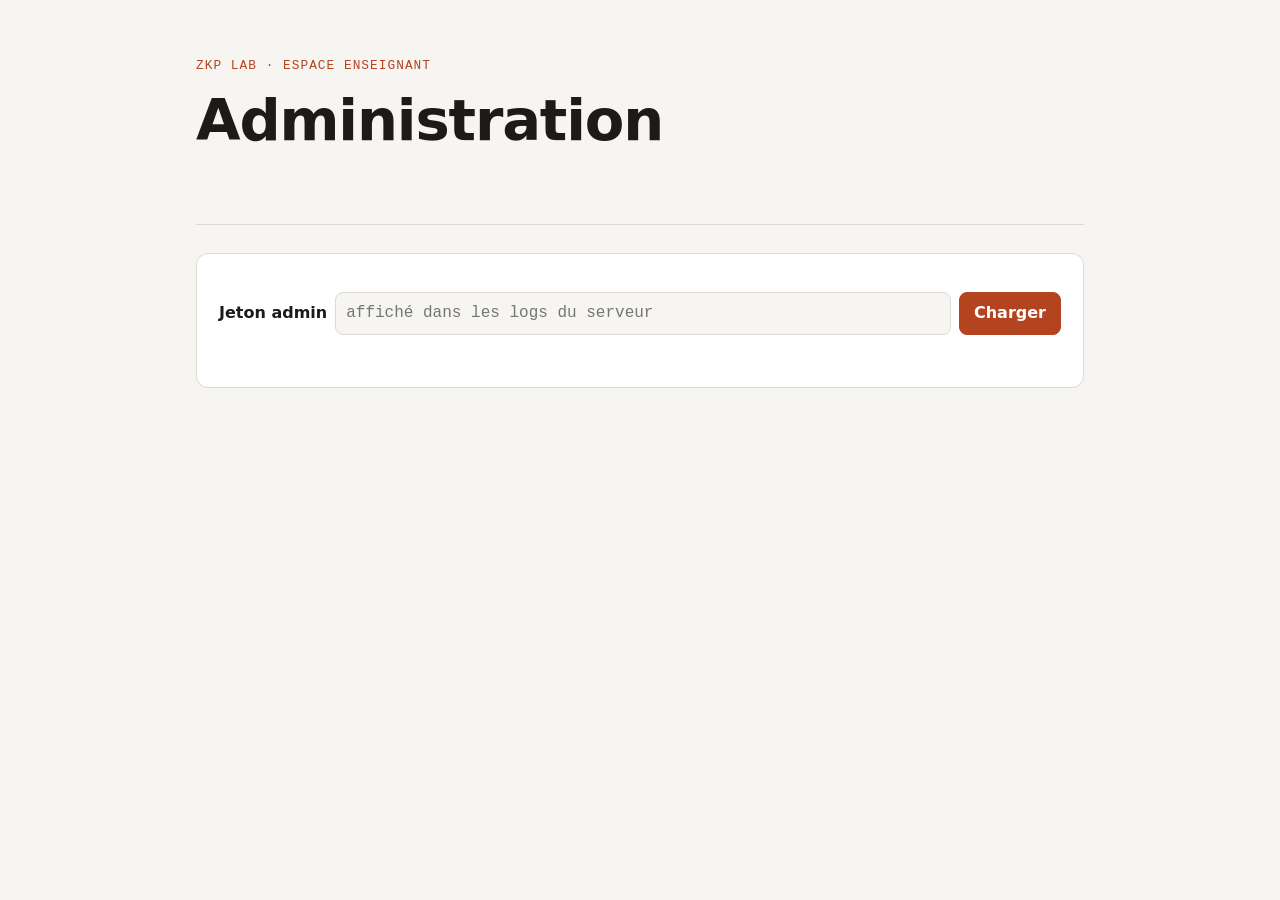
<file: static/admin.html>
<!doctype html>
<html lang="fr">
<head>
  <meta charset="utf-8">
  <meta name="viewport" content="width=device-width, initial-scale=1">
  <title>ZKP Lab Admin</title>
  <link rel="stylesheet" href="style.css">
  <script src="admin.js" defer></script>
</head>
<body>
  <main class="wrap">
    <header class="hero">
      <p class="eyebrow">ZKP Lab · Espace enseignant</p>
      <h1>Administration</h1>
    </header>

    <section class="card">
      <form id="auth" class="inline-form" autocomplete="off">
        <label for="adm-token">Jeton admin</label>
        <input id="adm-token" type="password" required placeholder="affiché dans les logs du serveur">
        <button type="submit">Charger</button>
      </form>
      <p class="msg" id="msg" role="status"></p>
    </section>

    <section class="card" id="panel" hidden>
      <h2>Partie en cours</h2>
      <p class="muted" id="summary"></p>
      <div class="table-wrap">
        <table>
          <thead><tr><th>Joueur</th><th>Résolus</th><th>Tentatives</th><th>Preuves N3</th><th>Clés (survol pour voir)</th><th></th></tr></thead>
          <tbody id="rows"></tbody>
        </table>
      </div>
      <h3>Réinitialiser</h3>
      <div class="params-actions">
        <button type="button" class="secondary" id="reset-players">Effacer les joueurs (garder le secret)</button>
        <button type="button" class="secondary" id="reset-all">Tout régénérer (nouveau secret + nouveau groupe N1)</button>
      </div>
    </section>
  </main>
  <div id="toast" role="status" aria-live="polite"></div>
</body>
</html>
</file>
<file: static/style.css>
:root {
  --bg: #f6f5f1;
  --surface: #ffffff;
  --surface-2: #efede6;
  --text: #1c1b18;
  --muted: #6b6860;
  --border: #dedbd2;
  --accent: #b4441f;
  --accent-text: #ffffff;
  --accent-soft: #f6e3da;
  --ok: #1f7a4a;
  --ok-soft: #dcf0e4;
  --bad: #b3261e;
  --bad-soft: #f9dedc;
  --code-bg: #1e1d1a;
  --code-text: #ece9df;
  --radius: 12px;
  --mono: ui-monospace, "Cascadia Code", "JetBrains Mono", Consolas, "Liberation Mono", monospace;
  --sans: system-ui, -apple-system, "Segoe UI", Roboto, "Helvetica Neue", Arial, sans-serif;
  color-scheme: light;
}
@media (prefers-color-scheme: dark) {
  :root {
    --bg: #131311;
    --surface: #1c1b19;
    --surface-2: #262522;
    --text: #ecebe6;
    --muted: #9c998f;
    --border: #34322e;
    --accent: #f0794d;
    --accent-text: #1a0d07;
    --accent-soft: #3a2219;
    --ok: #5fd193;
    --ok-soft: #173826;
    --bad: #ff8a80;
    --bad-soft: #3d1c1a;
    --code-bg: #0d0d0c;
    --code-text: #ece9df;
    color-scheme: dark;
  }
}

* { box-sizing: border-box; }
html { -webkit-text-size-adjust: 100%; }
body {
  margin: 0;
  background: var(--bg);
  color: var(--text);
  font: 16px/1.55 var(--sans);
}
.wrap { max-width: 920px; margin: 0 auto; padding: 0 16px; }
h1, h2, h3 { line-height: 1.2; margin: 0 0 .5em; }
h2 { font-size: 1.35rem; }
h3 { font-size: 1rem; margin-top: 1.4em; text-transform: uppercase; letter-spacing: .06em; color: var(--muted); }
var { font-family: Georgia, "Times New Roman", serif; font-style: italic; }
code { font-family: var(--mono); font-size: .9em; }
a { color: var(--accent); }
.muted { color: var(--muted); }
.small { font-size: .85rem; }
[hidden] { display: none !important; }
.offscreen { position: fixed; left: -9999px; top: 0; opacity: 0; }

/* Hero */
.hero { padding: 56px 0 40px; border-bottom: 1px solid var(--border); margin-bottom: 28px; }
.eyebrow { font-family: var(--mono); font-size: .8rem; letter-spacing: .08em; text-transform: uppercase; color: var(--accent); margin: 0 0 .8em; }
.hero h1 { font-size: clamp(2.2rem, 7vw, 3.6rem); letter-spacing: -.02em; }
.lede { font-size: 1.1rem; max-width: 640px; margin: 0; }

/* Cards */
.card {
  background: var(--surface);
  border: 1px solid var(--border);
  border-radius: var(--radius);
  padding: 22px;
  margin-bottom: 20px;
}

/* Protocol flow */
.flow { margin: 18px 0; border: 1px solid var(--border); border-radius: 10px; padding: 14px; background: var(--surface-2); }
.flow-head { display: flex; justify-content: space-between; font-weight: 600; margin-bottom: 8px; }
.flow-head small { font-weight: 400; color: var(--muted); }
.flow-row { display: grid; grid-template-columns: 1fr 2fr 1fr; align-items: center; gap: 10px; padding: 8px 0; }
.flow-note { font-size: .85rem; color: var(--muted); }
.flow-step { font-family: var(--mono); font-size: .75rem; color: var(--muted); text-transform: uppercase; }
.to-right .flow-step { text-align: right; }
.to-left .flow-note { text-align: right; }
.flow-arrow { position: relative; text-align: center; padding-bottom: 10px; }
.flow-arrow span { font-size: .95rem; }
.flow-arrow::after {
  content: ""; position: absolute; left: 0; right: 0; bottom: 2px; height: 2px; background: var(--accent);
}
.flow-arrow::before {
  content: ""; position: absolute; bottom: -3px; width: 0; height: 0;
  border-top: 6px solid transparent; border-bottom: 6px solid transparent;
}
.to-right .flow-arrow::before { right: -2px; border-left: 10px solid var(--accent); }
.to-left .flow-arrow::before { left: -2px; border-right: 10px solid var(--accent); }
.flow-check { margin-top: 10px; padding-top: 10px; border-top: 1px dashed var(--border); text-align: center; font-weight: 500; }
@media (max-width: 560px) {
  .flow-row { grid-template-columns: 1fr; gap: 2px; }
  .flow-row .flow-step, .flow-row .flow-note { text-align: left !important; }
}

/* Forms */
input {
  font: inherit; color: var(--text); background: var(--bg);
  border: 1px solid var(--border); border-radius: 8px; padding: 8px 10px; min-width: 0;
}
input:focus { outline: 2px solid var(--accent); outline-offset: 1px; }
button {
  font: inherit; font-weight: 600; cursor: pointer;
  background: var(--accent); color: var(--accent-text);
  border: 1px solid var(--accent); border-radius: 8px; padding: 8px 14px;
}
button:hover { filter: brightness(1.06); }
button:disabled { opacity: .5; cursor: not-allowed; }
button.secondary { background: transparent; color: var(--accent); }
button.ghost { background: transparent; color: var(--muted); border-color: var(--border); font-weight: 500; }
button.copy { background: transparent; color: var(--muted); border-color: var(--border); font-size: .8rem; padding: 3px 8px; font-weight: 500; flex: none; }
.inline-form { display: flex; flex-wrap: wrap; gap: 8px; align-items: center; margin-top: 16px; }
.inline-form label { font-weight: 600; }
.inline-form input { flex: 1 1 220px; font-family: var(--mono); }
.msg { min-height: 1.4em; margin: 8px 0 0; font-weight: 500; }
.msg.ok { color: var(--ok); }
.msg.bad { color: var(--bad); }
details.sub { margin-top: 12px; }
summary { cursor: pointer; }
summary h2.inline { display: inline; font-size: 1.1rem; }

/* Player bar */
.playerbar {
  display: flex; flex-wrap: wrap; align-items: center; gap: 12px 20px;
  background: var(--accent-soft); border: 1px solid var(--border); border-radius: var(--radius);
  padding: 14px 18px; margin-bottom: 20px;
}
.playerbar .score { font-family: var(--mono); font-size: 1.2rem; font-weight: 700; color: var(--accent); }
.player-actions { margin-left: auto; display: flex; gap: 8px; flex-wrap: wrap; }
.token-box { flex-basis: 100%; }
.token-box p { margin: 0 0 6px; }

/* Levels */
.level-head { display: flex; align-items: flex-start; gap: 10px; }
.level-head > div { flex: 1; }
.tag { font-family: var(--mono); font-size: .75rem; text-transform: uppercase; letter-spacing: .08em; color: var(--accent); }
.pts { font-family: var(--mono); font-size: .85rem; color: var(--muted); white-space: nowrap; }
.solved-badge { background: var(--ok-soft); color: var(--ok); font-weight: 700; font-size: .85rem; padding: 3px 10px; border-radius: 999px; white-space: nowrap; }
.level.solved { border-color: var(--ok); }

.params { display: grid; gap: 6px; margin: 14px 0; }
.params .locked { padding: 14px; border: 1px dashed var(--border); border-radius: 8px; color: var(--muted); text-align: center; }
.num-row { display: flex; align-items: flex-start; gap: 8px; min-width: 0; }
.num-row .label { flex: none; width: 70px; font-family: Georgia, serif; font-style: italic; padding-top: 3px; }
.num {
  flex: 1; min-width: 0; display: block;
  background: var(--surface-2); border-radius: 6px; padding: 4px 8px;
  word-break: break-all; max-height: 4.8em; overflow-y: auto; font-size: .82rem;
}
.params-actions { display: flex; gap: 8px; flex-wrap: wrap; }

/* Verifier widget */
.verifier { border: 1px solid var(--border); border-radius: 10px; padding: 14px; }
.verifier .step { display: flex; flex-wrap: wrap; gap: 8px; align-items: center; margin-bottom: 10px; }
.verifier .step .n { font-family: var(--mono); font-weight: 700; color: var(--accent); width: 1.4em; }
.verifier .step input { flex: 1 1 200px; font-family: var(--mono); }
.verifier .out { display: grid; gap: 6px; margin: 6px 0 10px; }
.check { padding: 6px 10px; border-radius: 6px; font-weight: 600; font-size: .9rem; }
.check.ok { background: var(--ok-soft); color: var(--ok); }
.check.bad { background: var(--bad-soft); color: var(--bad); }

.table-wrap { overflow-x: auto; }
table { width: 100%; border-collapse: collapse; font-size: .9rem; }
th, td { text-align: left; padding: 7px 8px; border-bottom: 1px solid var(--border); white-space: nowrap; }
th { color: var(--muted); font-weight: 600; font-size: .8rem; text-transform: uppercase; letter-spacing: .04em; }
td.mono, .mono { font-family: var(--mono); }
.r { text-align: right; }
tr.me td { background: var(--accent-soft); }
tr.dup td.t { color: var(--accent); font-weight: 700; }
.history-head { display: flex; justify-content: space-between; align-items: center; gap: 8px; margin-top: 8px; flex-wrap: wrap; }
.yes { color: var(--ok); font-weight: 700; }
.no { color: var(--border); }
.fb { font-size: .7rem; font-weight: 700; background: var(--accent); color: var(--accent-text); border-radius: 4px; padding: 1px 5px; margin-left: 4px; }

/* Level 3 */
.code {
  background: var(--code-bg); color: var(--code-text); border-radius: 8px; padding: 14px;
  font: .82rem/1.5 var(--mono); overflow-x: auto; white-space: pre;
}
.proofs { display: grid; gap: 10px; margin-top: 12px; }
.proof { border: 1px solid var(--border); border-radius: 8px; padding: 10px; display: grid; gap: 6px; }
.proof-head { display: flex; justify-content: space-between; gap: 8px; flex-wrap: wrap; font-size: .85rem; }

footer { padding: 10px 16px 40px; }

#toast {
  position: fixed; left: 50%; bottom: 20px; transform: translateX(-50%) translateY(20px);
  background: var(--text); color: var(--bg); padding: 8px 16px; border-radius: 8px;
  font-size: .9rem; opacity: 0; pointer-events: none; transition: opacity .2s, transform .2s;
}
#toast.show { opacity: 1; transform: translateX(-50%) translateY(0); }
</file>
